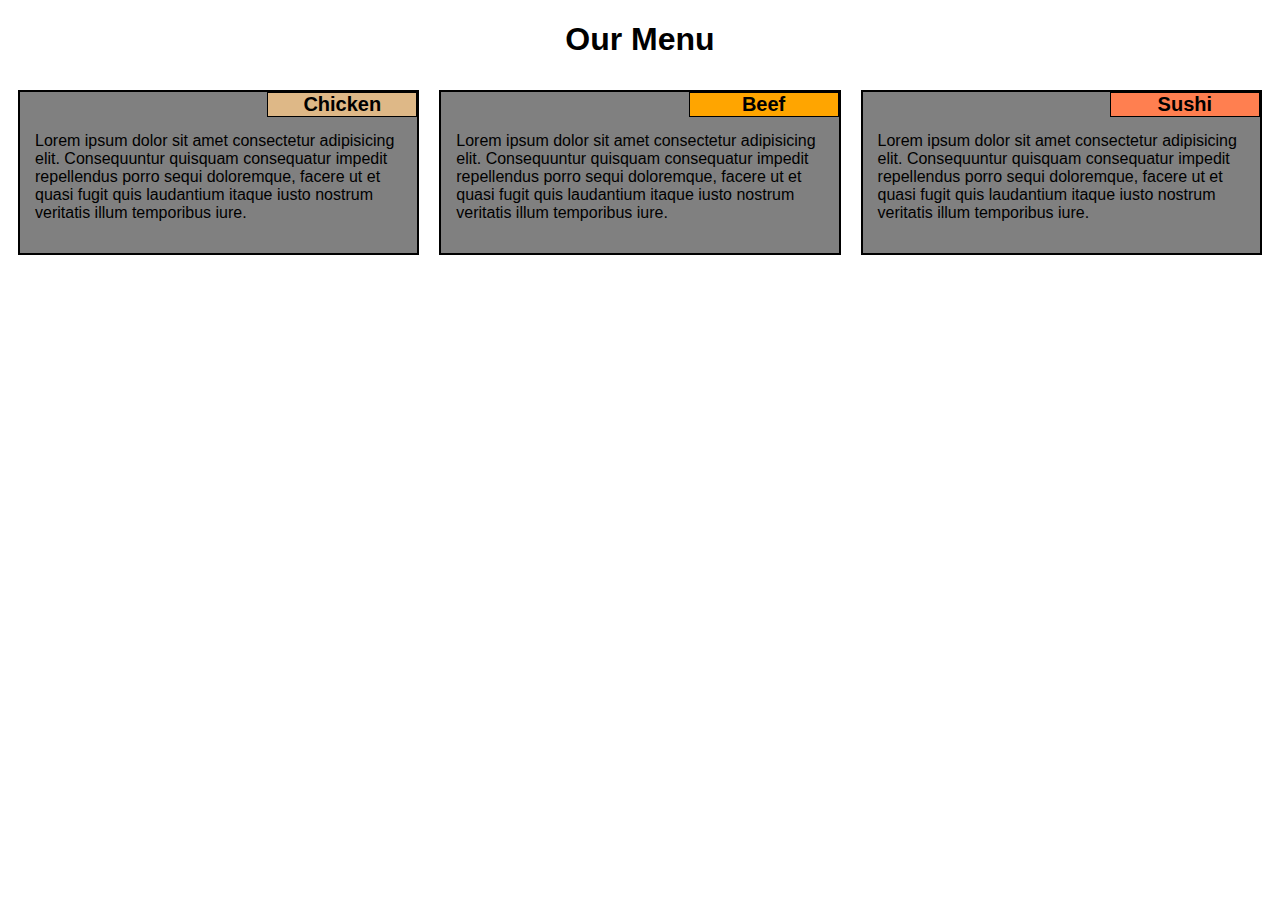
<file: mod2_solution/index.html>
<!DOCTYPE html>
<html lang="en">
<head>
    <meta charset="UTF-8">
    <meta name="viewport" content="width=device-width, initial-scale=1.0">
    <link rel="stylesheet" href="css/main.css">
    <title>Module 2 Solution</title>
</head>
<body>
    <h1>Our Menu</h1>
    <div class = "row">
        <div class = "col-lg-4 col-md-6">
            <div class = "section">
                <h2 id="chicken">Chicken</h2>
                <p>Lorem ipsum dolor sit amet consectetur adipisicing elit. Consequuntur quisquam consequatur impedit repellendus porro sequi doloremque, facere ut et quasi fugit quis laudantium itaque iusto nostrum veritatis illum temporibus iure.</p>
            </div>
        </div>
        <div class = "col-lg-4 col-md-6">
            <div class = "section">
                <h2 id="beef">Beef</h2>
                <p>Lorem ipsum dolor sit amet consectetur adipisicing elit. Consequuntur quisquam consequatur impedit repellendus porro sequi doloremque, facere ut et quasi fugit quis laudantium itaque iusto nostrum veritatis illum temporibus iure.</p>
            </div>
        </div>
        <div class = "col-lg-4 col-md-12">
            <div class = "section">
                <h2 id="sushi">Sushi</h2>
                <p>Lorem ipsum dolor sit amet consectetur adipisicing elit. Consequuntur quisquam consequatur impedit repellendus porro sequi doloremque, facere ut et quasi fugit quis laudantium itaque iusto nostrum veritatis illum temporibus iure.</p>
            </div>
        </div>
    </div>
</body>
</html>
</file>
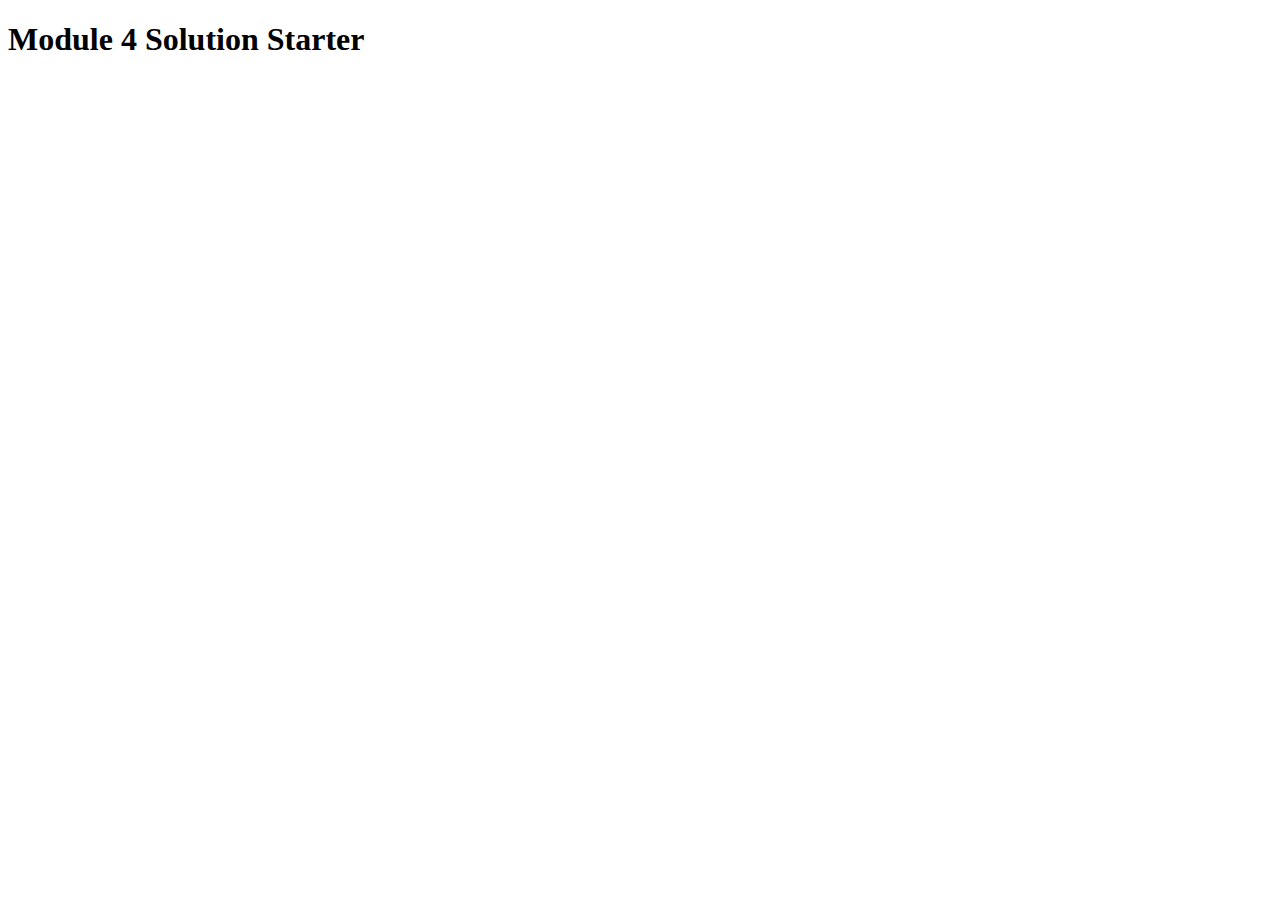
<file: mod4_solution/index.html>
<!DOCTYPE html>
<html>
<head>
  <meta charset="utf-8">
  <title>Module 4 Solution Starter</title>
  <script>
    var names = []; // DO NOT REMOVE
  </script>
  <script src="SpeakHello.js"></script>
  <script src="SpeakGoodBye.js"></script>
  <script src="script.js"></script>
</head>
<body>
  <h1>Module 4 Solution Starter</h1>
</body>
</html>
</file>
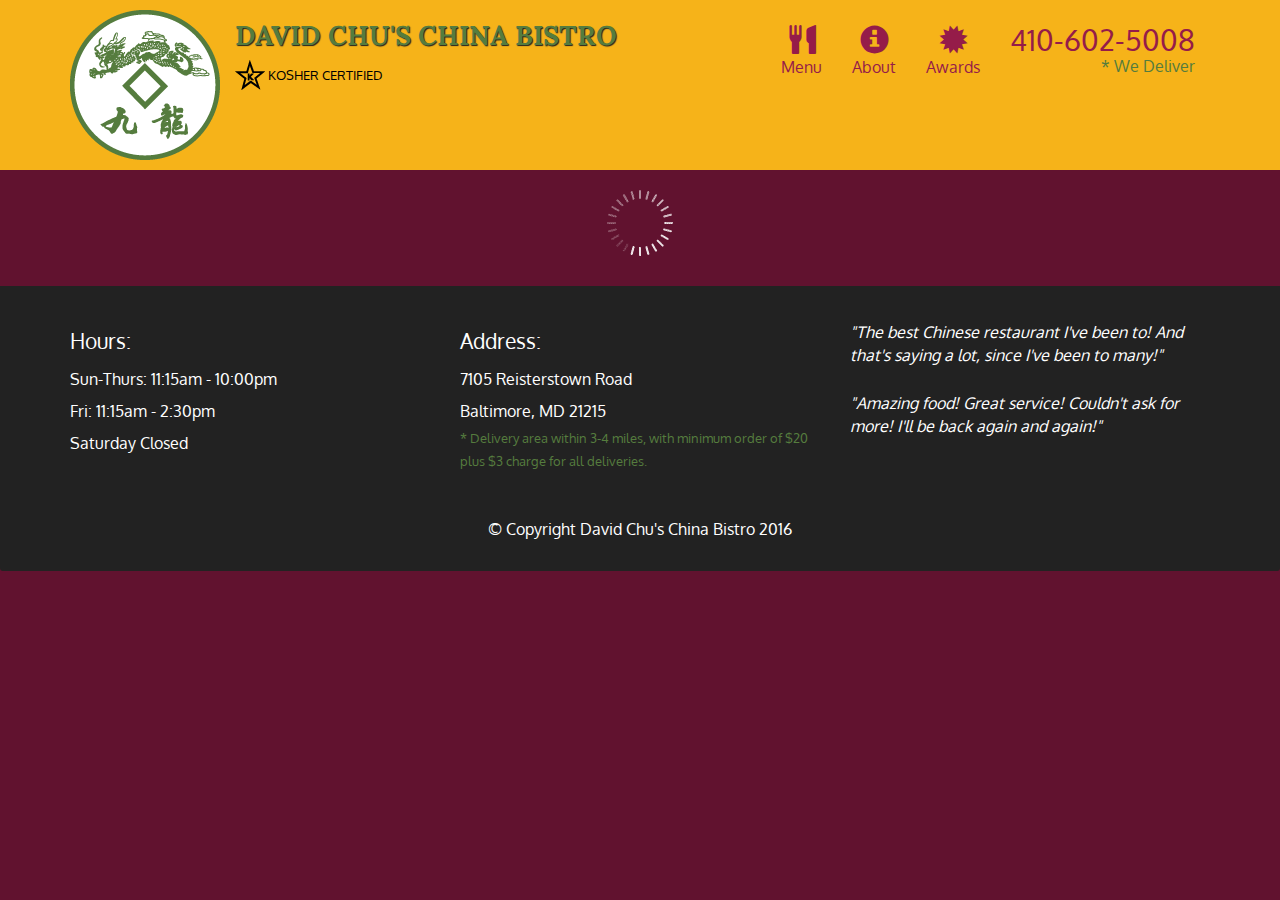
<file: mod5_solution/index.html>
<!doctype html>
<html lang="en">
  <head>
    <meta charset="utf-8">
    <meta http-equiv="X-UA-Compatible" content="IE=edge">
    <meta name="viewport" content="width=device-width, initial-scale=1">
    <title>David Chu's China Bistro</title>
    <link rel="stylesheet" href="css/bootstrap.min.css">
    <link rel="stylesheet" href="css/styles.css">
    <link href='https://fonts.googleapis.com/css?family=Oxygen:400,300,700' rel='stylesheet' type='text/css'>
    <link href='https://fonts.googleapis.com/css?family=Lora' rel='stylesheet' type='text/css'>
  </head>
<body>
  <header>
    <nav id="header-nav" class="navbar navbar-default">
      <div class="container">
        <div class="navbar-header">
          <a href="index.html" class="pull-left visible-md visible-lg">
            <div id="logo-img" alt="Logo image"></div>
          </a>

          <div class="navbar-brand">
            <a href="index.html"><h1>David Chu's China Bistro</h1></a>
            <p>
              <img src="images/star-k-logo.png" alt="Kosher certification">
              <span>Kosher Certified</span>
            </p>
          </div>

          <button id="navbarToggle" type="button" class="navbar-toggle collapsed" data-toggle="collapse" data-target="#collapsable-nav" aria-expanded="false">
            <span class="sr-only">Toggle navigation</span>
            <span class="icon-bar"></span>
            <span class="icon-bar"></span>
            <span class="icon-bar"></span>
          </button>
        </div>
        
        <div id="collapsable-nav" class="collapse navbar-collapse">
           <ul id="nav-list" class="nav navbar-nav navbar-right">
            <li id="navHomeButton" class="visible-xs active">
              <a href="index.html">
                <span class="glyphicon glyphicon-home"></span> Home</a>
            </li>
            <li id="navMenuButton">
              <a href="#" onclick="$dc.loadMenuCategories();">
                <span class="glyphicon glyphicon-cutlery"></span><br class="hidden-xs"> Menu</a>
            </li>
            <li>
              <a href="#">
                <span class="glyphicon glyphicon-info-sign"></span><br class="hidden-xs"> About</a>
            </li>
            <li>
              <a href="#">
                <span class="glyphicon glyphicon-certificate"></span><br class="hidden-xs"> Awards</a>
            </li>
            <li id="phone" class="hidden-xs">
              <a href="tel:410-602-5008">
                <span>410-602-5008</span></a><div>* We Deliver</div>
            </li>
          </ul><!-- #nav-list -->
        </div><!-- .collapse .navbar-collapse -->
      </div><!-- .container -->
    </nav><!-- #header-nav -->
  </header>

  <div id="call-btn" class="visible-xs">
    <a class="btn" href="tel:410-602-5008">
    <span class="glyphicon glyphicon-earphone"></span>
    410-602-5008
    </a>
  </div>
  <div id="xs-deliver" class="text-center visible-xs">* We Deliver</div>

  <div id="main-content" class="container"></div>

  <footer class="panel-footer">
    <div class="container">
      <div class="row">
        <section id="hours" class="col-sm-4">
          <span>Hours:</span><br>
          Sun-Thurs: 11:15am - 10:00pm<br>
          Fri: 11:15am - 2:30pm<br>
          Saturday Closed
          <hr class="visible-xs">
        </section>
        <section id="address" class="col-sm-4">
          <span>Address:</span><br>
          7105 Reisterstown Road<br>
          Baltimore, MD 21215
          <p>* Delivery area within 3-4 miles, with minimum order of $20 plus $3 charge for all deliveries.</p>
          <hr class="visible-xs">
        </section>
        <section id="testimonials" class="col-sm-4">
          <p>"The best Chinese restaurant I've been to! And that's saying a lot, since I've been to many!"</p>
          <p>"Amazing food! Great service! Couldn't ask for more! I'll be back again and again!"</p>
        </section>
      </div>
      <div class="text-center">&copy; Copyright David Chu's China Bistro 2016</div>
    </div>
  </footer>

  <!-- jQuery (Bootstrap JS plugins depend on it) -->
  <script src="js/jquery-2.1.4.min.js"></script>
  <script src="js/bootstrap.min.js"></script>
  <script src="js/ajax-utils.js"></script>
  <script src="js/script.js"></script>
</body>
</html>
</file>
<file: mod2_solution/css/main.css>
h1 {
    text-align: center;
}

* {
    font-family: Arial, Helvetica, sans-serif;
    box-sizing: border-box;
}

h2 {
    margin: 0px;
    border: 1px solid black;
    text-align: right;
    width: 150px;
    font-size: 20px;
    text-align: center;
    position: relative;
    float: right;
}

.row {
    width: 100%;
    align-content: center;
}

.section {
    align-content: center;
    background-color: gray;
    border: 2px solid black;
    margin: 10px;
}

div p {
    padding: 15px;
    clear:both;
}

h2#chicken {
    background-color: burlywood;
}

h2#beef {
    background-color: orange;
}

h2#sushi {
    background-color: coral;
}

/********** Large devices only **********/
@media (min-width: 992px) {
    .col-lg-1, .col-lg-2, .col-lg-3, .col-lg-4, .col-lg-5, .col-lg-6, .col-lg-7, .col-lg-8, .col-lg-9, .col-lg-10, .col-lg-11, .col-lg-12 {
        float: left;
    }
    .col-lg-1 {
    width: 8.33%;
    }
    .col-lg-2 {
    width: 16.66%;
    }
    .col-lg-3 {
    width: 25%;
    }
    .col-lg-4 {
    width: 33.33%;
    }
    .col-lg-5 {
    width: 41.66%;
    }
    .col-lg-6 {
    width: 50%;
    }
    .col-lg-7 {
    width: 58.33%;
    }
    .col-lg-8 {
    width: 66.66%;
    }
    .col-lg-9 {
    width: 74.99%;
    }
    .col-lg-10 {
    width: 83.33%;
    }
    .col-lg-11 {
    width: 91.66%;
    }
    .col-lg-12 {
    width: 100%;
    }
    }

/********** Medium devices only **********/
@media (min-width: 768px) and (max-width: 991px) {
    .col-md-1, .col-md-2, .col-md-3, .col-md-4, .col-md-5, .col-md-6, .col-md-7, .col-md-8, .col-md-9, .col-md-10, .col-md-11, .col-md-12 {
        float: left;
    }
    .col-md-1 {
    width: 8.33%;
    }
    .col-md-2 {
    width: 16.66%;
    }
    .col-md-3 {
    width: 25%;
    }
    .col-md-4 {
    width: 33.33%;
    }
    .col-md-5 {
    width: 41.66%;
    }
    .col-md-6 {
    width: 50%;
    }
    .col-md-7 {
    width: 58.33%;
    }
    .col-md-8 {
    width: 66.66%;
    }
    .col-md-9 {
    width: 74.99%;
    }
    .col-md-10 {
    width: 83.33%;
    }
    .col-md-11 {
    width: 91.66%;
    }
    .col-md-12 {
    width: 100%;
    }
}

/********** Small devices only **********/
/* @media (max-width: 767) {

} */
</file>
<file: mod5_solution/css/styles.css>
body {
  font-size: 16px;
  color: #fff;
  background-color: #61122f;
  font-family: 'Oxygen', sans-serif;
}

/** HEADER **/
#header-nav {
  background-color: #f6b319;
  border-radius: 0;
  border: 0;
}

#logo-img {
  background: url('../images/restaurant-logo_large.png') no-repeat;
  width: 150px;
  height: 150px;
  margin: 10px 15px 10px 0;
}

.navbar-brand {
  padding-top: 25px;
}
.navbar-brand h1 { /* Restaurant name */
  font-family: 'Lora', serif;
  color: #557c3e;
  font-size: 1.5em;
  text-transform: uppercase;
  font-weight: bold;
  text-shadow: 1px 1px 1px #222;
  margin-top: 0;
  margin-bottom: 0;
  line-height: .75;
}
.navbar-brand a:hover, .navbar-brand a:focus {
  text-decoration: none;
}
.navbar-brand p { /* Kosher cert */
  color: #000;
  text-transform: uppercase;
  font-size: .7em;
  margin-top: 15px;
}
.navbar-brand p span { /* Star-K */
  vertical-align: middle;
}

#nav-list {
  margin-top: 10px;
}
#nav-list a {
  color: #951C49;
  text-align: center;
}
#nav-list a:hover {
  background: #E7E7E7;
}
#nav-list a span {
  font-size: 1.8em;
}

#phone {
  margin-top: 5px;
}
#phone a { /* Phone number */
  text-align: right;
  padding-bottom: 0;
}
#phone div { /* We Deliver */
  color: #557c3e;
  text-align: right;
  padding-right: 15px;
}

.navbar-header button.navbar-toggle, .navbar-header .icon-bar {
  border: 1px solid #61122f;
}
.navbar-header button.navbar-toggle {
  clear: both;
  margin-top: -30px;
}
/* END HEADER */

/* FOOTER */
.panel-footer {
  margin-top: 30px;
  padding-top: 35px;
  padding-bottom: 30px;
  background-color: #222;
  border-top: 0;
}
.panel-footer div.row {
  margin-bottom: 35px;
}
#hours, #address {
  line-height: 2;
}
#hours > span, #address > span {
  font-size: 1.3em;
}
#address p {
  color: #557c3e;
  font-size: .8em;
  line-height: 1.8;
}
#testimonials {
  font-style: italic;
}
#testimonials p:nth-child(2) {
  margin-top: 25px;
}
/* END FOOTER */



/* HOME PAGE */
.container .jumbotron {
  box-shadow: 0 0 50px #3F0C1F;
  border: 2px solid #3F0C1F;
}

#menu-tile, #specials-tile, #map-tile {
  height: 250px;
  width: 100%;
  margin-bottom: 15px;
  position: relative;
  border: 2px solid #3F0C1F;
  overflow: hidden;
}
#menu-tile:hover, #specials-tile:hover, #map-tile:hover {
  box-shadow: 0 1px 5px 1px #cccccc;
}
#menu-tile {
  background: url('../images/menu-tile.jpg') no-repeat;
  background-position: center;
}
#specials-tile {
  background: url('../images/specials-tile.jpg') no-repeat;
  background-position: center;
}
#menu-tile span, #specials-tile span, #map-tile span {
  position: absolute;
  bottom: 0;
  right: 0;
  width: 100%;
  text-align: center;
  font-size: 1.6em;
  text-transform: uppercase;
  background-color: #000;
  color: #fff;
  opacity: .8;
}
/* END HOME PAGE */

/* MENU CATEGORIES PAGE */
.category-tile { 
  position: relative;
  border: 2px solid #3F0C1F;
  overflow: hidden;
  width: 200px;
  height: 200px;
  margin: 0 auto 15px;
}
.category-tile span {
  position: absolute;
  bottom: 0;
  right: 0;
  width: 100%;
  text-align: center;
  font-size: 1.2em;
  text-transform: uppercase;
  background-color: #000;
  color: #fff;
  opacity: .8;
}
.category-tile:hover {
  box-shadow: 0 1px 5px 1px #cccccc;
}

#menu-categories-title + div {
  margin-bottom: 50px;
}
/* END MENU CATEGORIES PAGE */

/* SINGLE CATEGORY PAGE */
.menu-item-tile {
  margin-bottom: 25px;
}
.menu-item-tile hr {
  width: 80%;
}
.menu-item-tile .menu-item-price {
  font-size: 1.1em;
  text-align: right;
  margin-top: -15px;
  margin-right: -15px;
}
.menu-item-tile .menu-item-price span {
  font-size: .6em;
}
.menu-item-photo {
  position: relative;
  border: 2px solid #3F0C1F; 
  overflow: hidden;
  padding: 0;
  margin-right: -15px;
  margin-left: auto;
  margin-bottom: 20px;
  max-width: 250px;
}
.menu-item-photo div {
  position: absolute;
  bottom: 0;
  right: 0;
  width: 80px;
  background-color: #557c3e;
  text-align: center;
}
.menu-item-description {
  padding-right: 30px;
}
h3.menu-item-title {
  margin: 0 0 10px;
}
.menu-item-details {
  font-size: .9em;
  font-style: italic;
}
/* END SINGLE CATEGORY PAGE */


/********** Large devices only **********/
@media (min-width: 1200px) {
  .container .jumbotron {
    background: url('../images/jumbotron_1200.jpg') no-repeat;
    height: 675px;
  }
}

/********** Medium devices only **********/
@media (min-width: 992px) and (max-width: 1199px) {
  /* Header */
  #logo-img {
    background: url('../images/restaurant-logo_medium.png') no-repeat;
    width: 100px;
    height: 100px;
    margin: 5px 5px 5px 0;
  }
  /* End Header */

  /* Home Page */
  .container .jumbotron {
    background: url('../images/jumbotron_992.jpg') no-repeat;
    height: 558px;
  }
  /* End Home Page */
}

/********** Small devices only **********/
@media (min-width: 768px) and (max-width: 991px) {
  /* Home Page */
  .container .jumbotron {
    background: url('../images/jumbotron_768.jpg') no-repeat;
    height: 432px;
  }
  /* End Home Page */
}

/********** Extra small devices only **********/
@media (max-width: 767px) {
  /* Header */
  .navbar-brand {
    padding-top: 10px;
    height: 80px;
  }
  .navbar-brand h1 { /* Restaurant name */
    padding-top: 10px;
    font-size: 5vw; /* 1vw = 1% of viewport width */
  }
  .navbar-brand p { /* Kosher cert */
    font-size: .6em;
    margin-top: 12px;
  }
  .navbar-brand p img { /* Star-K */
    height: 20px;
  }

  #collapsable-nav a { /* Collapsed nav menu text */
    font-size: 1.2em;
  }
  #collapsable-nav a span { /* Collapsed nav menu glyph */
    font-size: 1em;
    margin-right: 5px;
  }

  #call-btn > a {
    font-size: 1.5em;
    display: block;
    margin: 0 20px;
    padding: 10px;
    border: 2px solid #fff;
    background-color: #f6b319;
    color: #951c49;
  }
  #xs-deliver {
    margin-top: 5px;
    font-size: .7em;
    letter-spacing: .1em;
    text-transform: uppercase;
  }
  /* End Header */

  /* Footer */
  .panel-footer section {
    margin-bottom: 30px;
    text-align: center;
  }
  .panel-footer section:nth-child(3) {
    margin-bottom: 0; /* margin already exists on the whole row */
  }
  .panel-footer section hr {
    width: 50%;
  }
  /* End Footer */

  /* Home Page */
  .container .jumbotron {
    margin-top: 30px;
    padding: 0;
  }
  #menu-tile, #specials-tile {
    width: 360px;
    margin: 0 auto 15px;
  }

  .menu-item-photo {
    margin-right: auto;
  }
  .menu-item-tile .menu-item-price {
    text-align: center;
  }
  .menu-item-description {
    text-align: center;;
  }
}


/********** Super extra small devices Only :-) (e.g., iPhone 4) **********/
@media (max-width: 479px) {
  /* Header */
  .navbar-brand h1 { /* Restaurant name */
    padding-top: 5px;
    font-size: 6vw;
  }
  /* End Header */
  
  /* Home page */
  #menu-tile, #specials-tile {
    width: 280px;
    margin: 0 auto 15px;
  }

  .col-xxs-12 {
    position: relative;
    min-height: 1px;
    padding-right: 15px;
    padding-left: 15px;
    float: left;
    width: 100%;
  }
}
</file>
